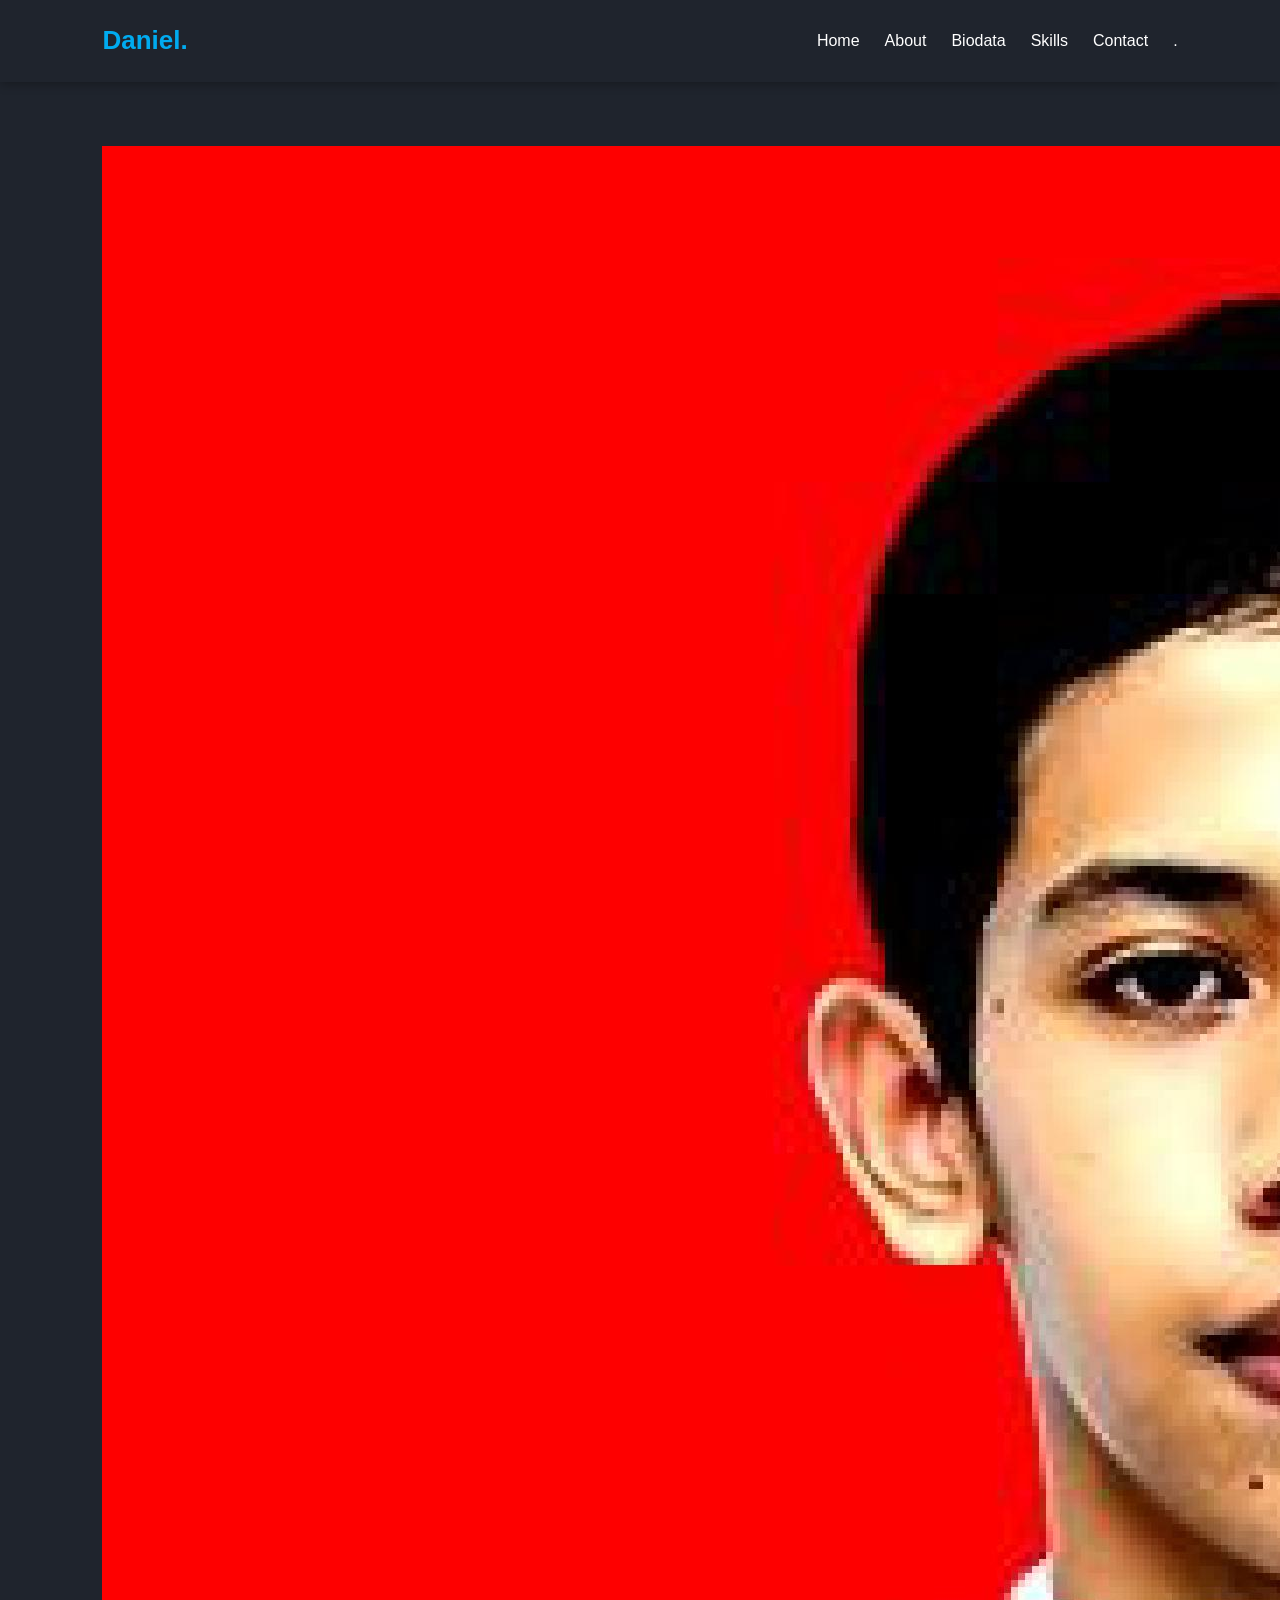
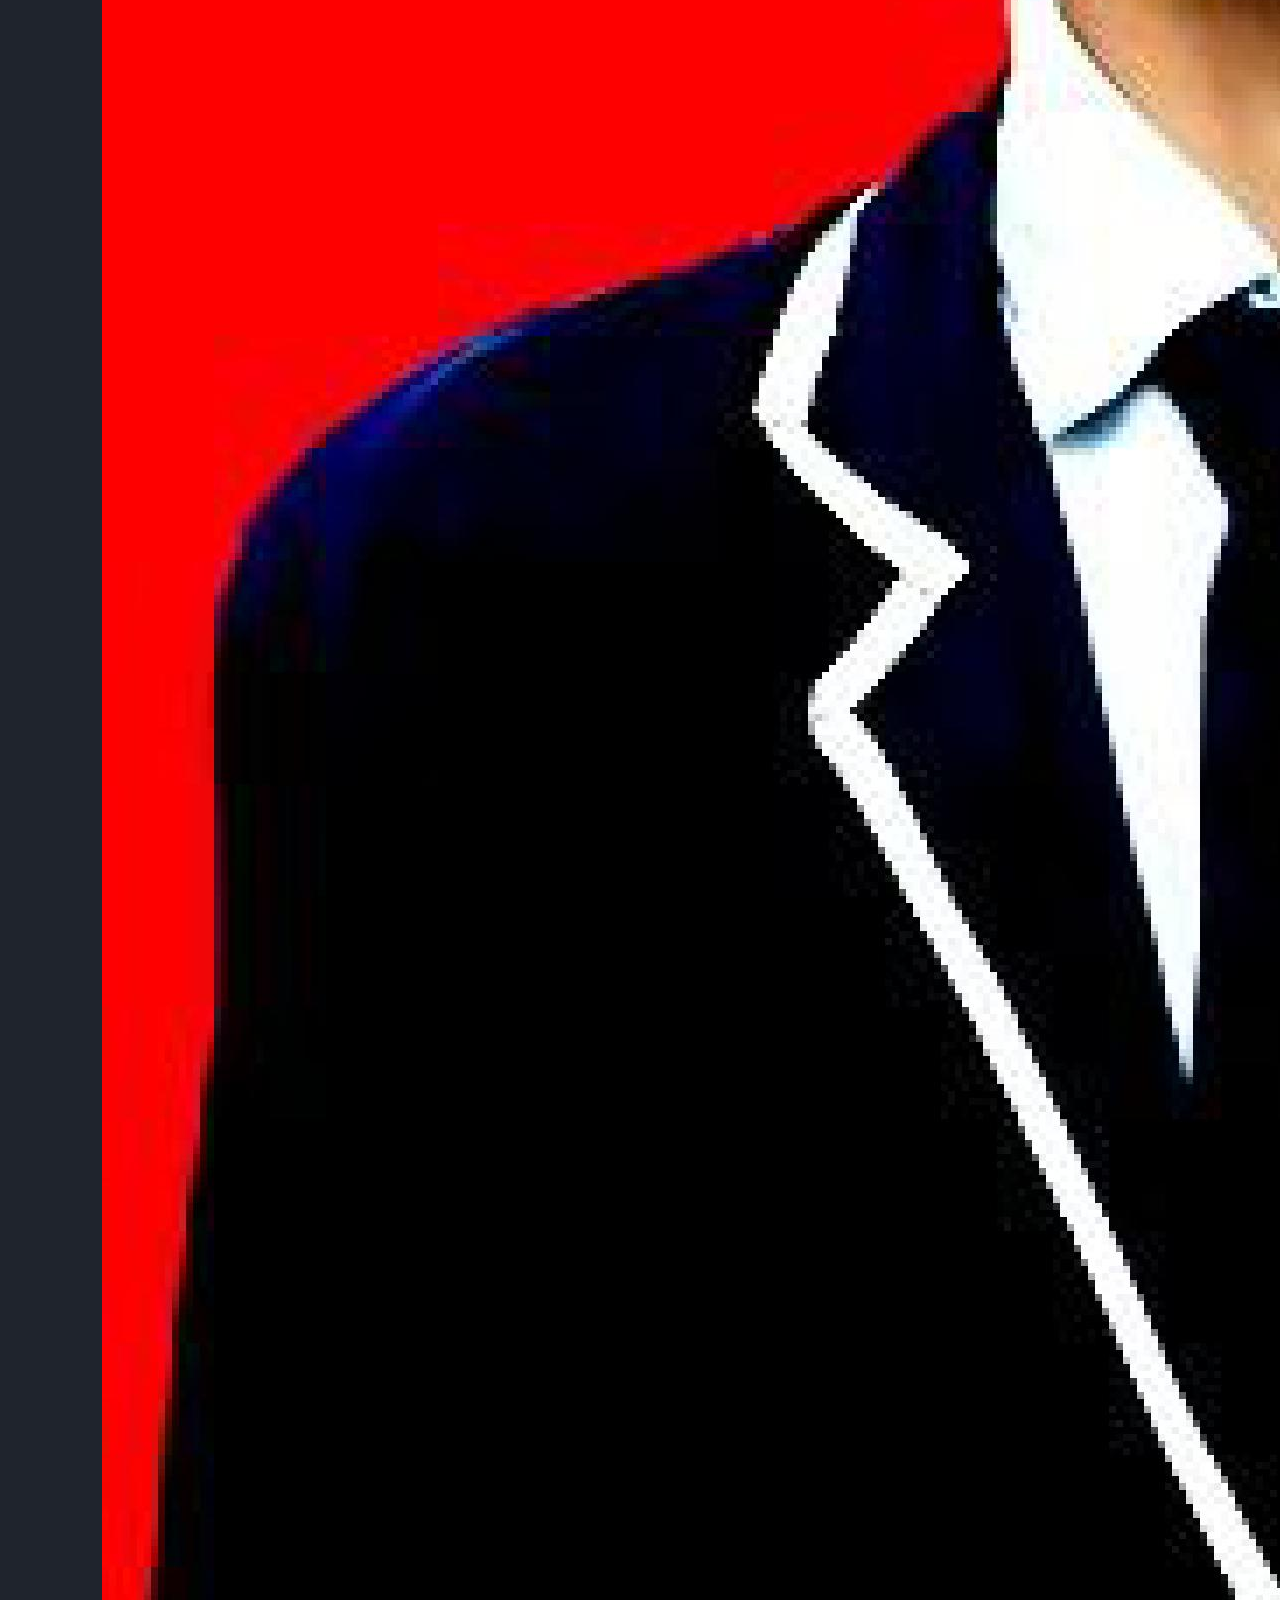
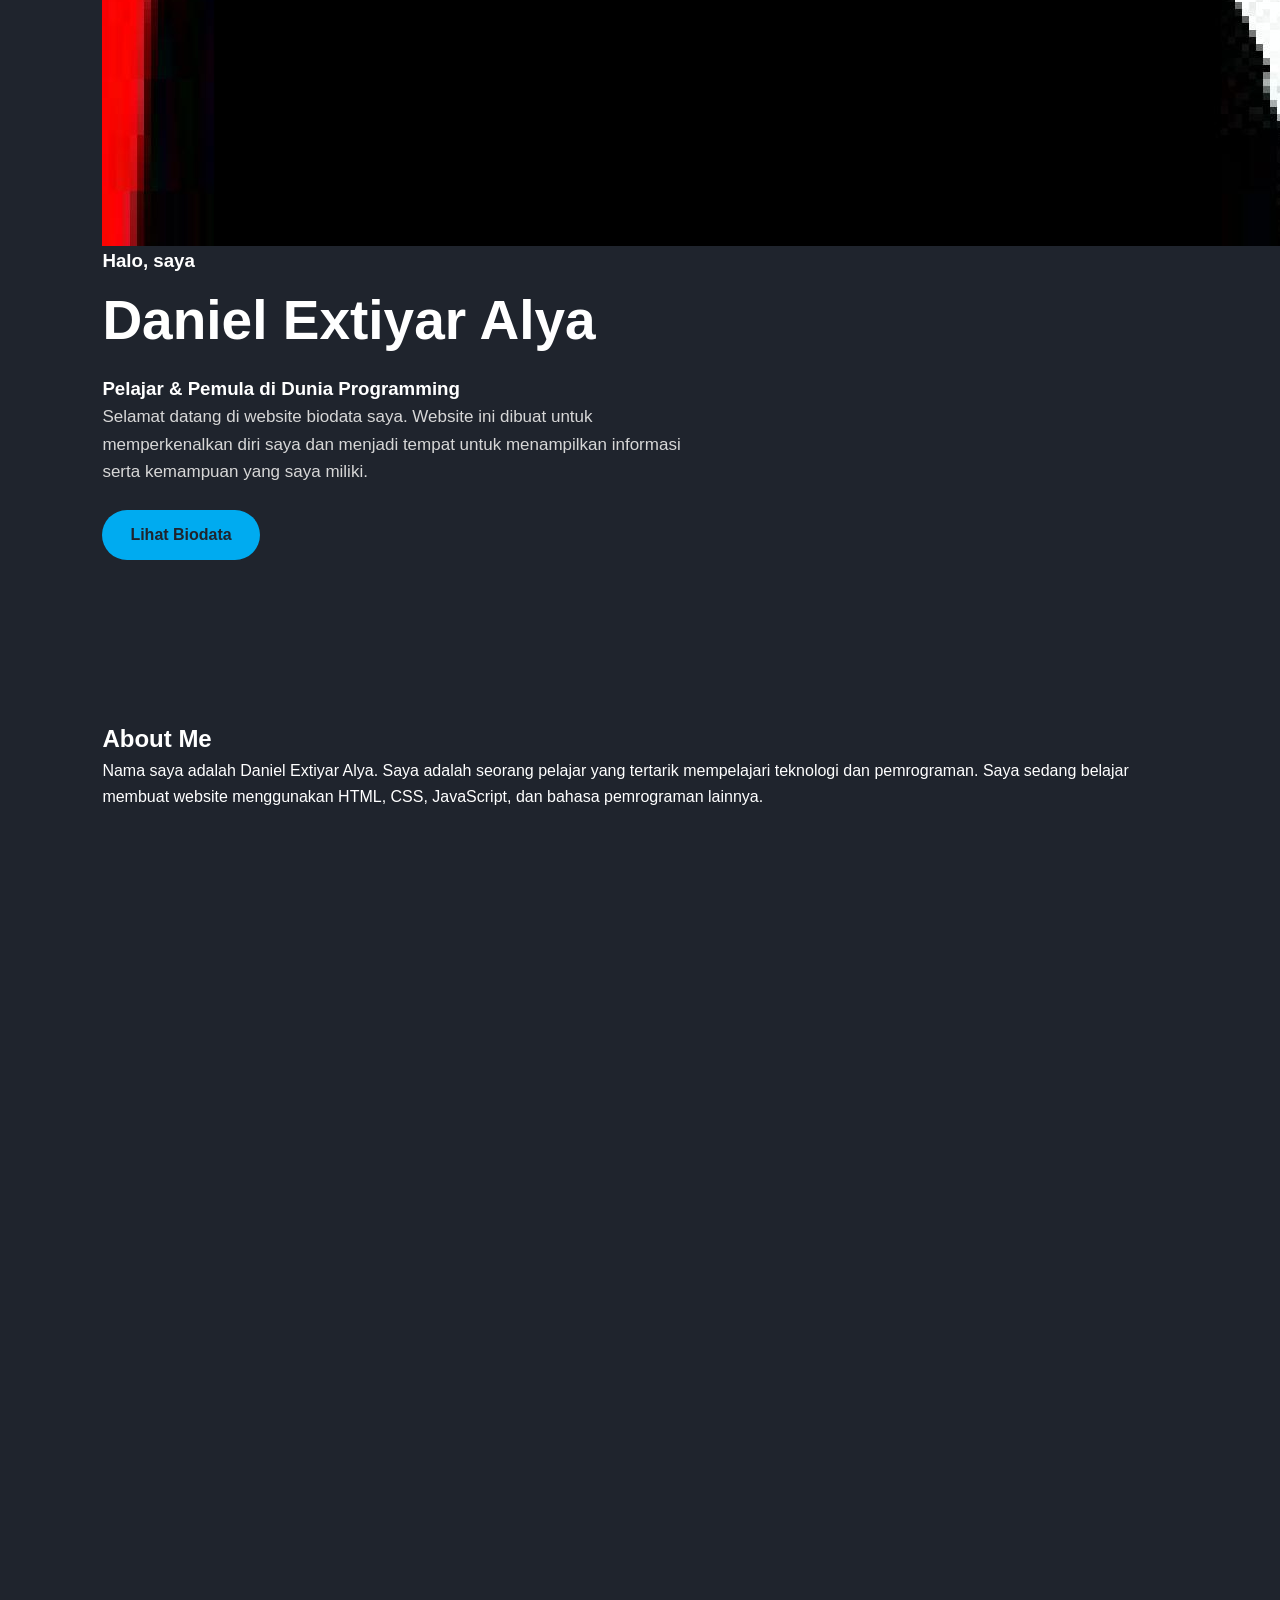
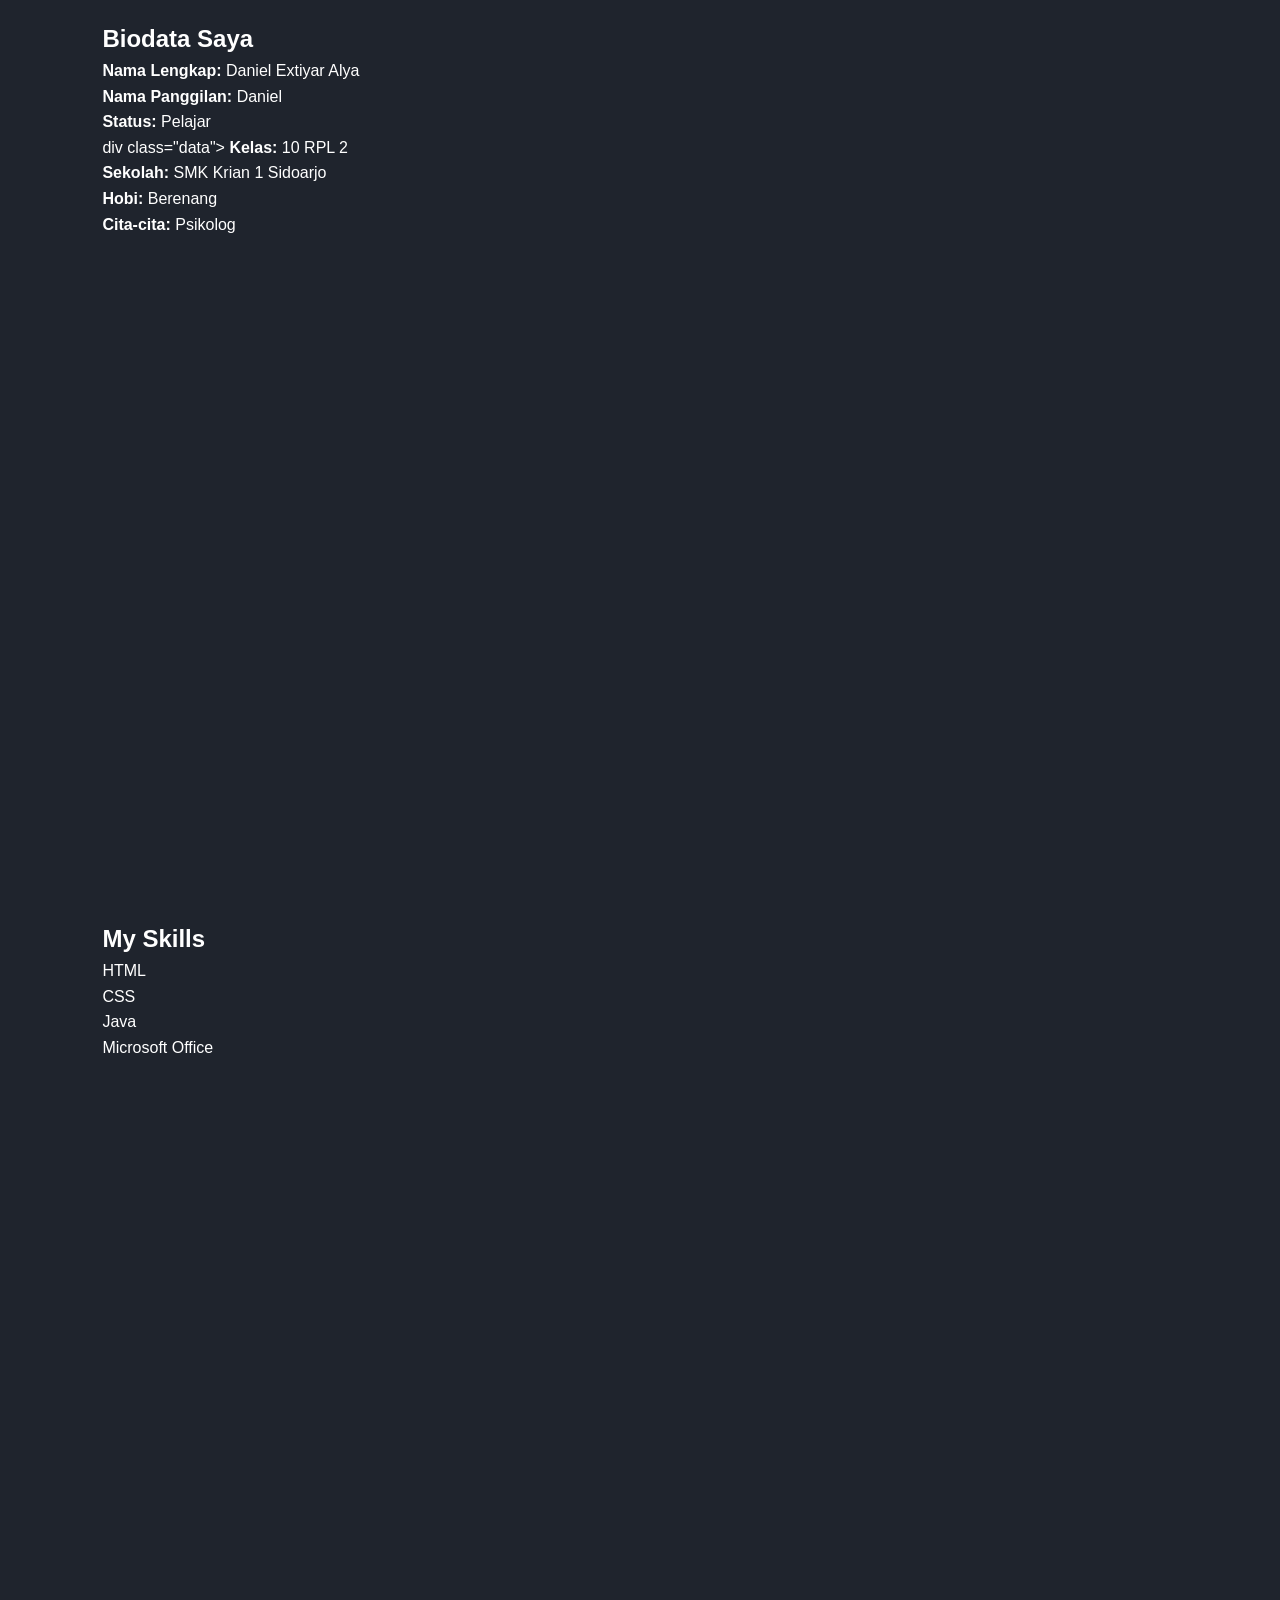
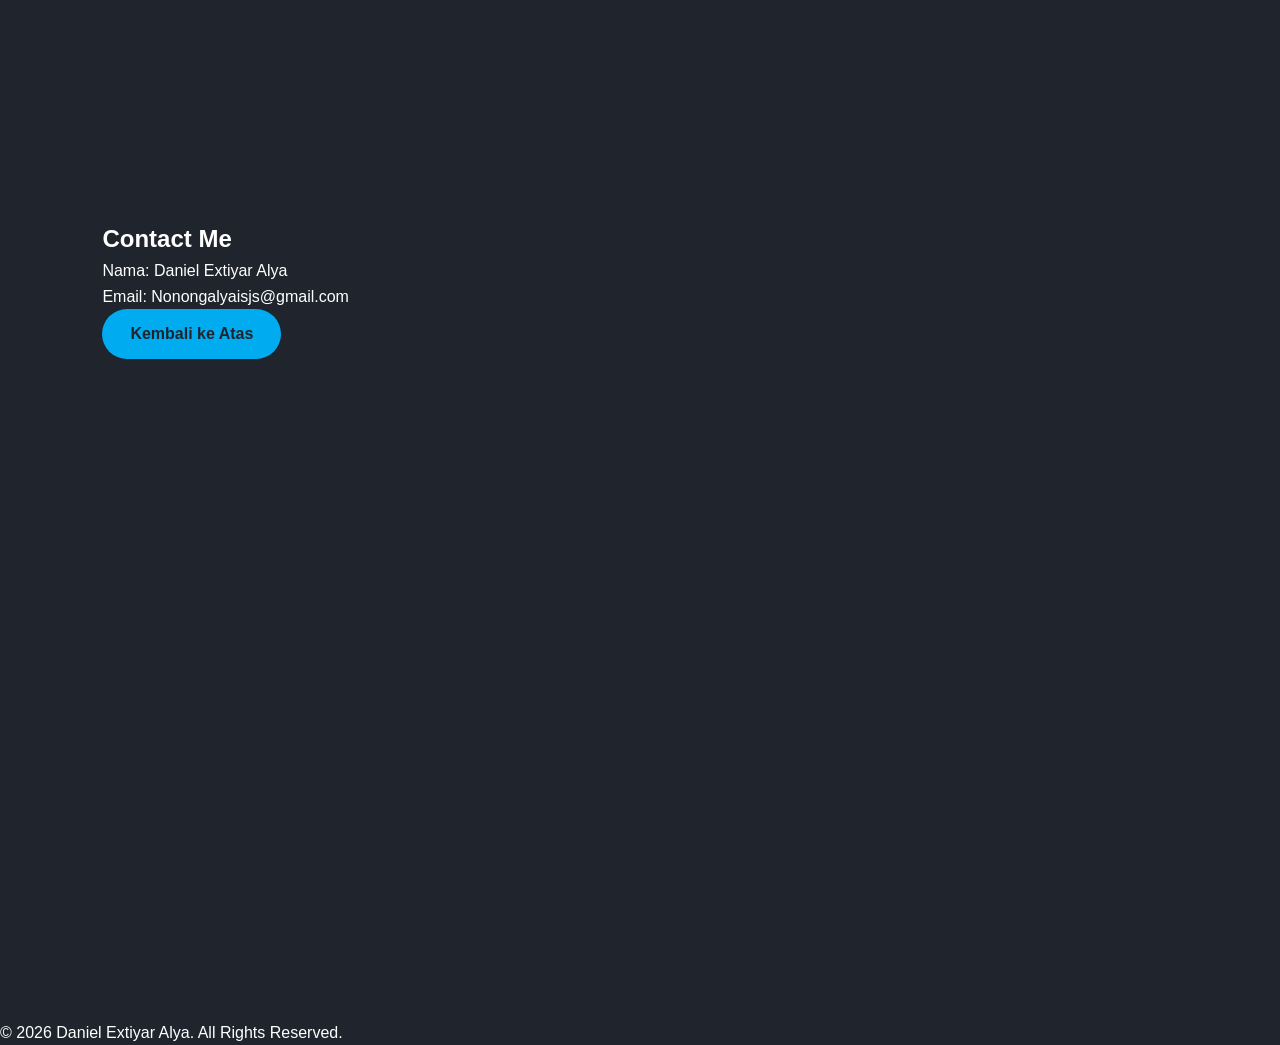
<file: index.html>
DOCTYPE html><html lang="id">
<head>
    <meta charset="UTF-8">
    <meta name="viewport" content="width=device-width, initial-scale=1.0"><title>Biodata Daniel Extiyar Alya</title>

<link rel="stylesheet" href="style.css">

</head><body><!-- NAVBAR -->
<header>
    <div class="logo">
        <span>D</span>aniel.
    </div>

    <nav>
        <a href="#home">Home</a
        <a href="#about">About</a>
        <a href="#biodata">Biodata</a>
        <a href="#skills">Skills</a>
        <a href="#contact">Contact</a>.
    </nav>
</header>


<!-- HOME -->
<section class="home" id="home">

    <div class="home-content">

        <!-- FRAME FOTO -->
        <div class="profile-frame">
            <img src="PDFReader_20260917_1346_01.jpg" alt="Foto Daniel">
        </div>

        <h3>Halo, saya</h3>

        <h1>
            <span>Daniel Extiyar Alya</span>
        </h1>

        <h3>Pelajar & Pemula di Dunia Programming</h3>

        <p>
            Selamat datang di website biodata saya.
            Website ini dibuat untuk memperkenalkan diri saya
            dan menjadi tempat untuk menampilkan informasi
            serta kemampuan yang saya miliki.
        </p>

        <a href="#biodata" class="btn">
            Lihat Biodata
        </a>

    </div>

</section>


<!-- ABOUT -->
<section class="about" id="about">

    <h2 class="title">
        About <span>Me</span>
    </h2>

    <div class="about-box">

        <p>
            Nama saya adalah Daniel Extiyar Alya.
            Saya adalah seorang pelajar yang tertarik
            mempelajari teknologi dan pemrograman.
            Saya sedang belajar membuat website menggunakan
            HTML, CSS, JavaScript, dan bahasa pemrograman lainnya.
        </p>

    </div>

</section>


<!-- BIODATA -->
<section class="biodata" id="biodata">

    <h2 class="title">
        <span>Biodata</span> Saya
    </h2>

    <div class="data-box">

        <div class="data">
            <strong>Nama Lengkap:</strong>
            Daniel Extiyar Alya
        </div>

        <div class="data">
            <strong>Nama Panggilan:</strong>
            Daniel
        </div>

        <div class="data">
            <strong>Status:</strong>
            Pelajar
        </div>
div class="data">
            <strong>Kelas:</strong>
            10 RPL 2
        </div>

        <div class="data">
            <strong>Sekolah:</strong>
            SMK Krian 1 Sidoarjo
        </div>

        <div class="data">
            <strong>Hobi:</strong>
            Berenang
        </div>

        <div class="data">
            <strong>Cita-cita:</strong>
            Psikolog
        </div>

    </div>

</section>


<!-- SKILLS -->
<section class="skills" id="skills">

    <h2 class="title">
        My <span>Skills</span>
    </h2>

    <div class="skill-list">

        <div class="skill">HTML</div>
        <div class="skill">CSS</div>
        <div class="skill">Java</div>
        <div class="skill">Microsoft Office</div>

    </div>

</section>


<!-- CONTACT -->
<section class="contact" id="contact">

    <h2 class="title">
        <span>Contact</span> Me
    </h2>

    <p>
        Nama: Daniel Extiyar Alya
    </p>

    <p>
        Email: Nonongalyaisjs@gmail.com
    </p>

    <a href="#home" class="btn">
        Kembali ke Atas
    </a>

</section>


<!-- FOOTER -->
<footer>
    <p>
        © 2026 Daniel Extiyar Alya. All Rights Reserved.
    </p>
</footer>
</file>
<file: style.css>
/* =========================
   RESET
========================= */

* {
    margin: 0;
    padding: 0;
    box-sizing: border-box;
    font-family: Arial, sans-serif;
}

html {
    scroll-behavior: smooth;
}

body {
    background: #1f242d;
    color: white;
    line-height: 1.6;
}


/* =========================
   NAVBAR
========================= */

header {
    position: fixed;
    top: 0;
    left: 0;
    width: 100%;

    padding: 20px 8%;

    display: flex;
    justify-content: space-between;
    align-items: center;

    background: #1f242d;
    z-index: 1000;

    box-shadow: 0 2px 10px rgba(0, 0, 0, 0.3);
}

.logo {
    font-size: 26px;
    font-weight: bold;
    color: #00abf0;
    text-decoration: none;
}

nav {
    display: flex;
    gap: 25px;
}

nav a {
    color: white;
    text-decoration: none;
    font-size: 16px;
    font-weight: 500;

    transition: 0.3s;
}

nav a:hover,
nav a.active {
    color: #00abf0;
}


/* =========================
   HOME
========================= */

.home {
    min-height: 100vh;
    padding: 120px 8% 60px;

    display: flex;
    align-items: center;
    justify-content: space-between;

    gap: 50px;
}

.home-content {
    max-width: 600px;
}

.home-content h1 {
    font-size: 55px;
    margin-bottom: 10px;
}

.home-content h2 {
    font-size: 30px;
    color: #00abf0;
    margin-bottom: 20px;
}

.home-content p {
    font-size: 17px;
    color: #d7d7d7;
    margin-bottom: 25px;
}


/* =========================
   BUTTON
========================= */

.btn {
    display: inline-block;

    padding: 12px 28px;

    background: #00abf0;
    color: #1f242d;

    border-radius: 30px;

    text-decoration: none;
    font-weight: bold;

    transition: 0.3s;
}

.btn:hover {
    background: white;
    transform: translateY(-3px);
}


/* =========================
   PROFILE PHOTO
========================= */

.home-img {
    width: 300px;
    height: 300px;

    border-radius: 50%;

    overflow: hidden;

    border: 5px solid #00abf0;

    box-shadow: 0 0 30px rgba(0, 171, 240, 0.5);
}

.home-img img {
    width: 100%;
    height: 100%;

    object-fit: cover;
}


/* =========================
   SECTION
========================= */

section {
    min-height: 100vh;
    padding: 100px 8% 60px;
}

.heading {
    text-align: center;
    font-size: 40px;
    margin-bottom: 50px;
  }
</file>
